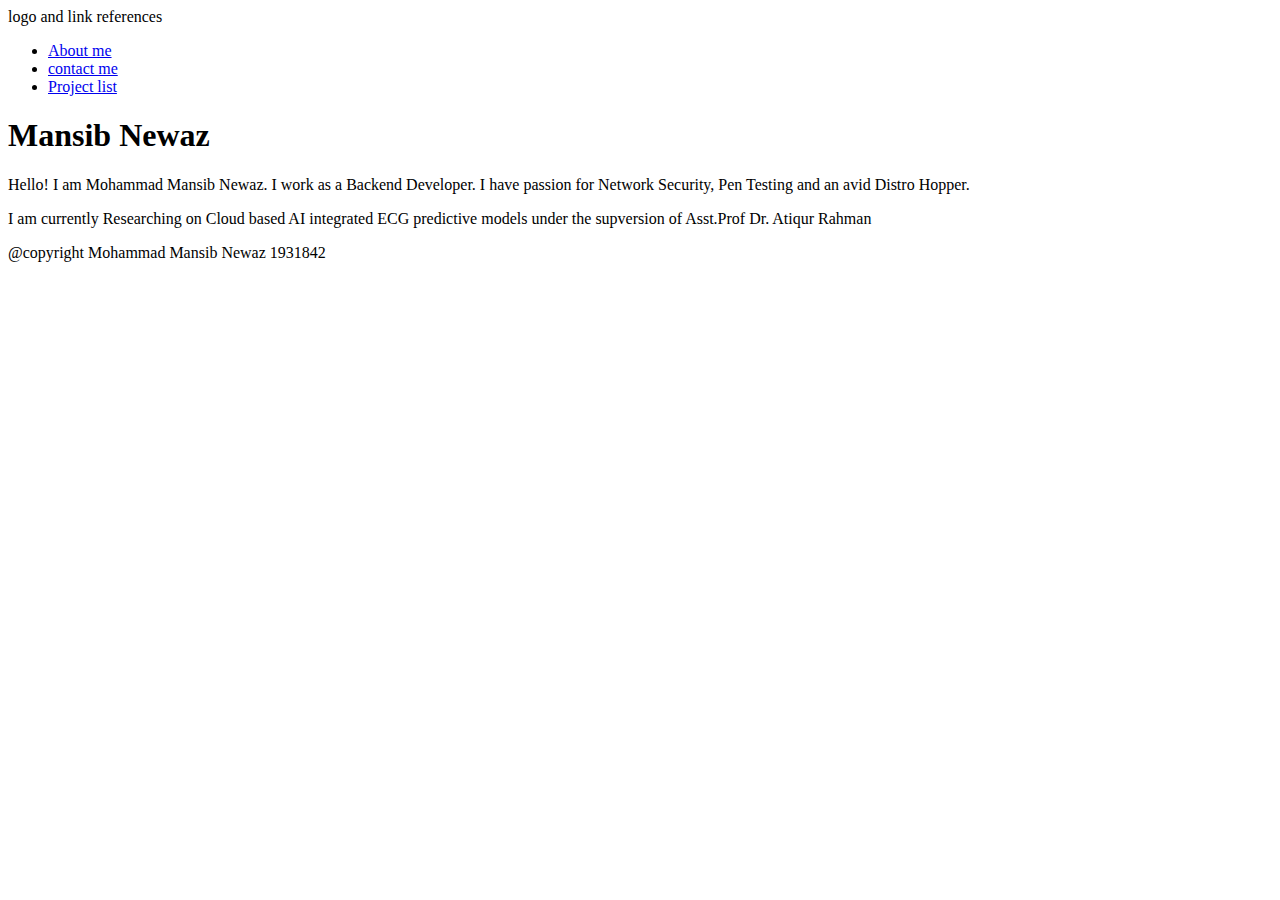
<file: lab 2 task/index.html>
<!DOCTYPE html>
<html lang="en">

<head>
    <title>My portfolio</title>
    <meta name="viewport" content="width=device-width , initial-scale=1.0">
    <link href="style.css" rel="lab 2 task/style.css" type="text/css/">

</head>

<body>
    <header>
        logo and link references
    </header>
    <section>
        <nav>
            <ul>
                <li><a href="#"> About me </a></li>
                <li><a href="#"> contact me </a></li>
                <li><a href="#"> Project list </a></li>
            </ul>
        </nav>


        <article>
            <h1>Mansib Newaz</h1>
            <p>Hello! I am Mohammad Mansib Newaz. I work as a Backend Developer. I have passion for Network Security,
                Pen Testing and an avid Distro Hopper. </p>
            <p>I am currently Researching on Cloud based AI integrated ECG predictive models under the supversion of
                Asst.Prof Dr. Atiqur Rahman</p>

        </article>
    </section>
    <footer>
        <p> @copyright Mohammad Mansib Newaz 1931842 </p>
    </footer>
</body>



</html>
</file>
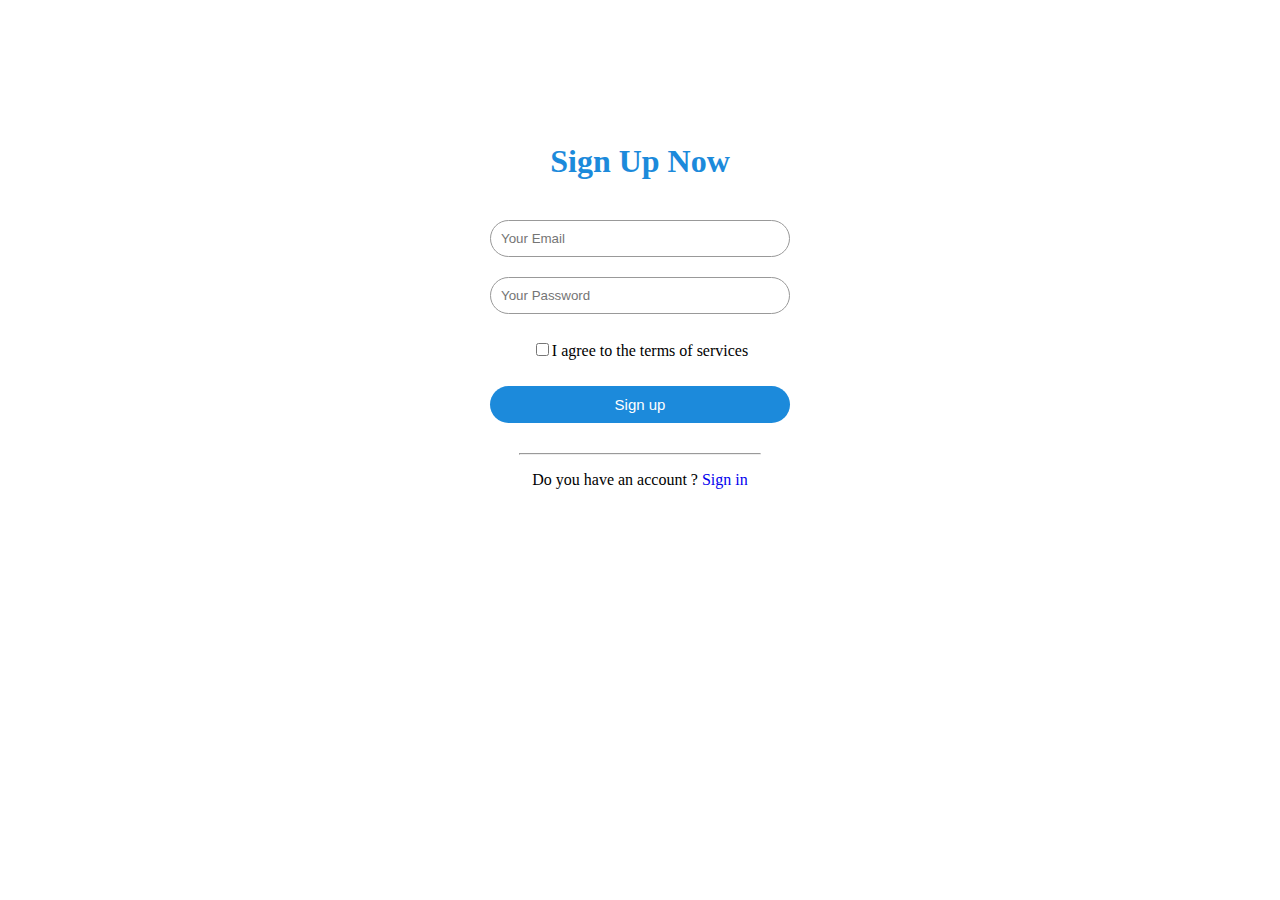
<file: test-1/index.html>
<html>
 <head>
 <title>Sign Up Form</title>
 <link rel="stylesheet" href="style.css">
 </head>
     <body>

      <div class="sign-up-form">
         
          <h1> Sign Up Now</h1>
          <form>
          <input type="email" class="input-box"placeholder="Your Email">
          <input type="email" class="input-box"placeholder="Your Password">
          <p><span><input type="checkbox"></span>I agree to the terms of services</p>
          <button type="button" class="signup-btn">Sign up</button>
          <hr>
          
          <p>Do you have an account ?
		  <a href="#">Sign in</a></p>
          

          </form>
        </div>


          </body>
        </html>
</file>
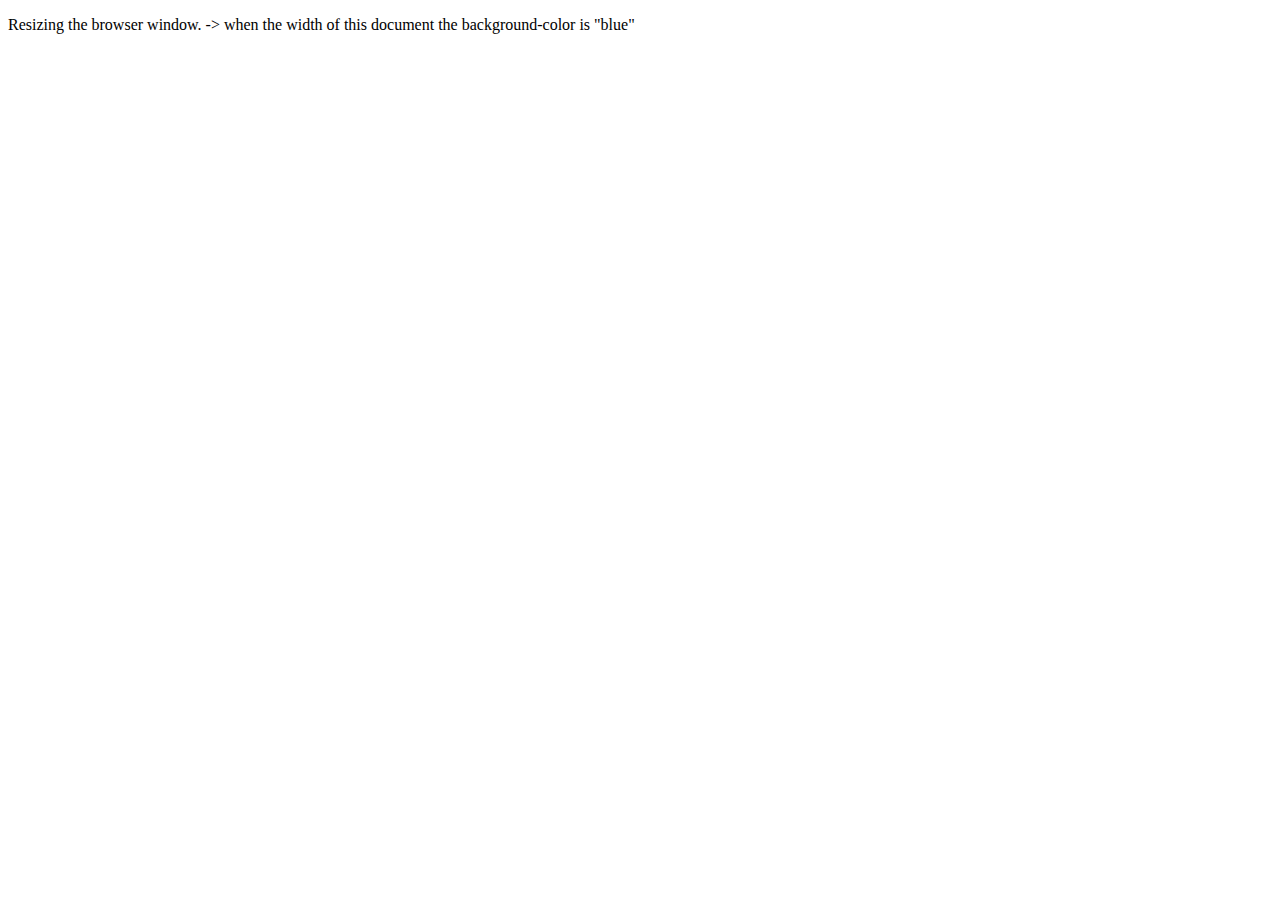
<file: Project-Proposal/frontend/index.html>
<!DOCTYPE html>

<title> Lab 2 </title>

<head>
    <meta name="viewport" content="width=device-width , intial-scale = 1.0">
    <link href="style.css" link="stylesheet" type="text/css/">
</head>

<body>
    <p>
        Resizing the browser window. -> when the width of this document the background-color is "blue"
    </p>

    <body>


    </body>





    </html>
</file>
<file: lab 2 task/style.css>
@media screen {
    body {
        background-color: blue;
        font-family: 'Courier New', Courier, monospace;
    }


header {
    background-color: grey;
    padding: 25px;
    text-align: center;
    font-size: medium;
    color: green;

}

section {

    display: -webkit-flex;
    display: flex;


}

nav ul {
    list-style-type: none;
    padding: 1px;


}

article {
    -webkit-box-flex: 3;
    -ms-flex: auto;
    flex: auto;
    background-color: grey;



}

footer {


    background-color: grey;
    padding: 10px;
    text-align: center;
    color: whitesmoke;


}
    
}
</file>
<file: test-1/style.css>
.body
{
       margin: 0;
       padding: 0;
       font-family: sans-serif;
       background-image:  url(NSU.jpg);
       background-size: cover;
       background-position: center;
}
.sign-up-form
{
    width: 300px;
    box-shadow: 0  0 3px 0 rgba(0,0,0,0,3);
    background: #fff;
    padding: 20px;
    margin: 8% auto 0;
    text-align: center;
}
.sign-up-form h1
{
    color: #1c8adb;
    margin-bottom: 30px;
}
.input-box
{
     border-radius: 20px; 
     padding: 10px;
     margin: 10px 0;
     width: 100%;
     border: 1px solid #999;
     outline: none;
     
}
button
{
	color: #fff;
	width: 100%;
	padding: 10px;
	border-radius: 20px;
	font-size: 15px;
	margin: 10px 0;
	border: none;
	outline: none;
	cursor: pointer;
}
.signup-btn
{
    background-color: #1c8adb;
}

a
{   text-decoration: none;
}
hr
{
    margin-top: 20px;
    width:  80%
}

img
{
    width:70px;
    margin-top: -50px;
}
</file>
